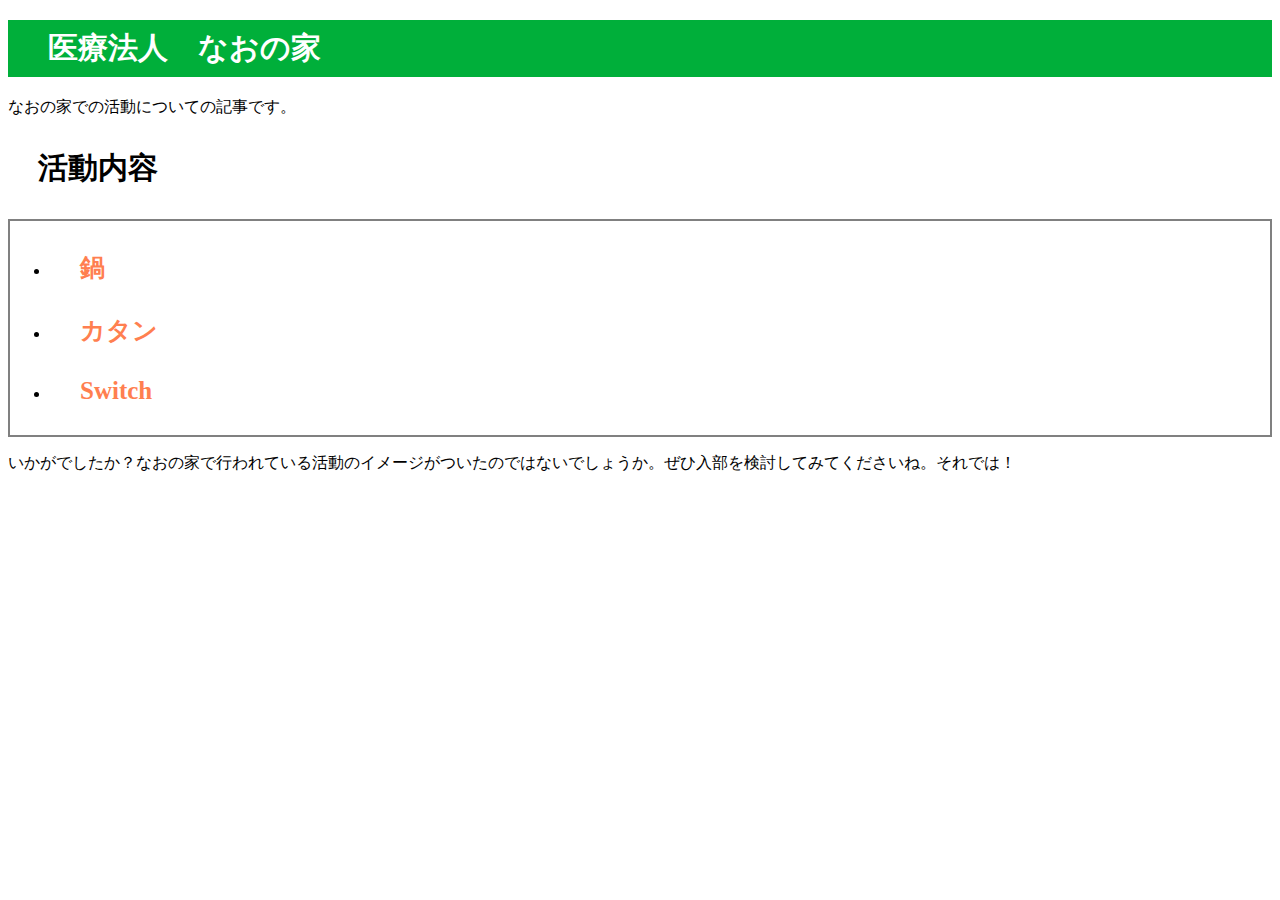
<file: index.html>
<!DOCTYPE html>
<html lang="ja">

<head>
    <meta charset="UTF-8">
    <meta http-equiv="X-UA-Compatible" content="IE=edge">
    <meta name="viewport" content="width=device-width, initial-scale=1.0">
    <title>医療法人　なおの家</title>
    <link rel="stylesheet" href="stylesheet.css">
</head>

<body>
    <h1>医療法人　なおの家</h1>
    <p>なおの家での活動についての記事です。</p>

    <h3>活動内容</h3>
    <ul>
        <li><a href="nabe.html" target="_self">
                <h2>鍋</h2>
            </a></li>
        <li><a href="katan.html" target="_self">
                <h2>カタン</h2>
            </a></li>
        <li><a href="switch.html" target="_self">
                <h2>Switch</h2>
            </a></li>
    </ul>


    <P>
        いかがでしたか？なおの家で行われている活動のイメージがついたのではないでしょうか。ぜひ入部を検討してみてくださいね。それでは！
    </P>
</body>

</html>
</file>
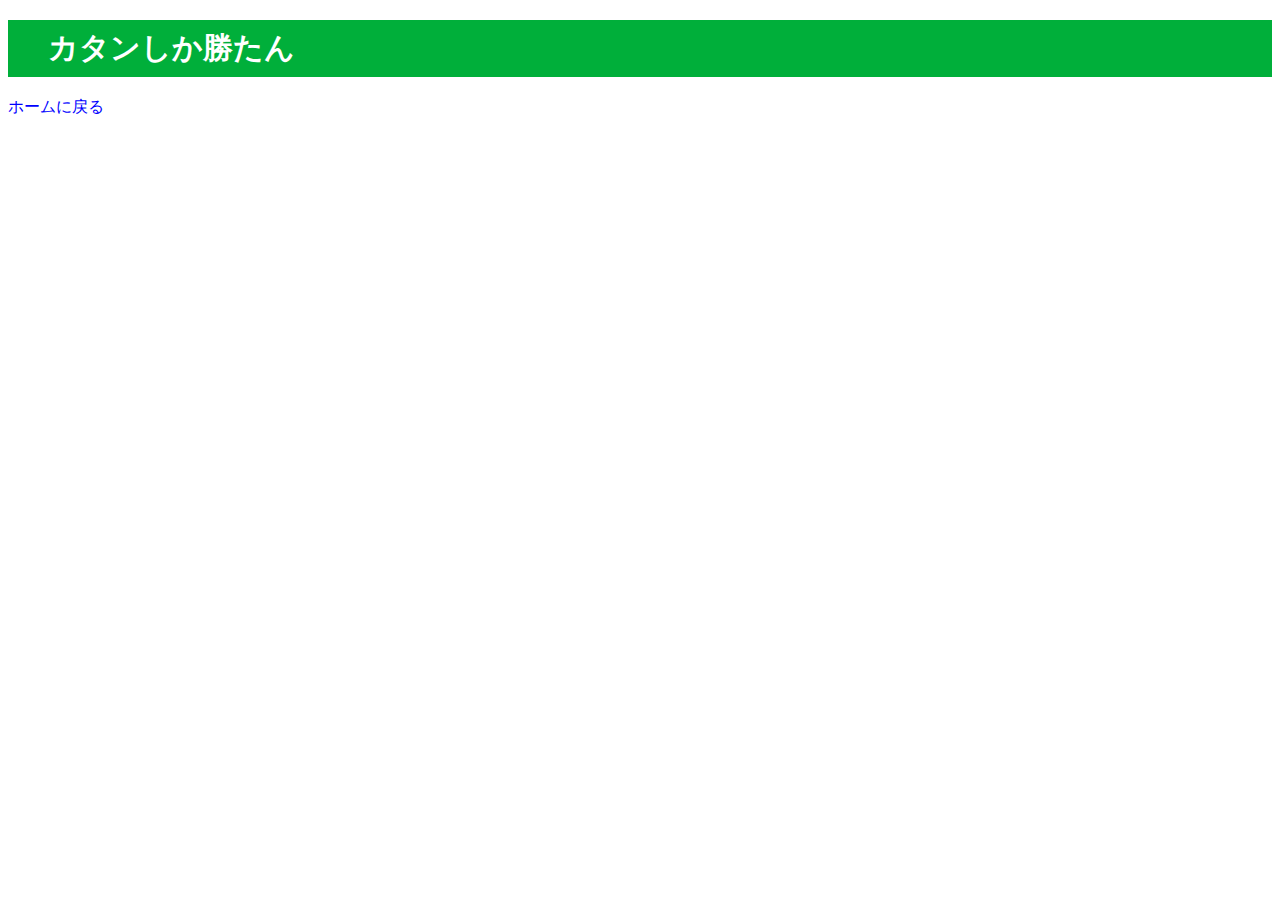
<file: katan.html>
<!DOCTYPE html>
<html lang="ja">
<head>
    <meta charset="UTF-8">
    <meta http-equiv="X-UA-Compatible" content="IE=edge">
    <meta name="viewport" content="width=device-width, initial-scale=1.0">
    <title>カタン</title>
    <link rel="stylesheet" href="stylesheet.css">
</head>


<body>
    <h1>
        カタンしか勝たん
    </h1>
    <a href="index.html" target="_self">
        <p>ホームに戻る</p>
    </a>
</body>
</html>
</file>
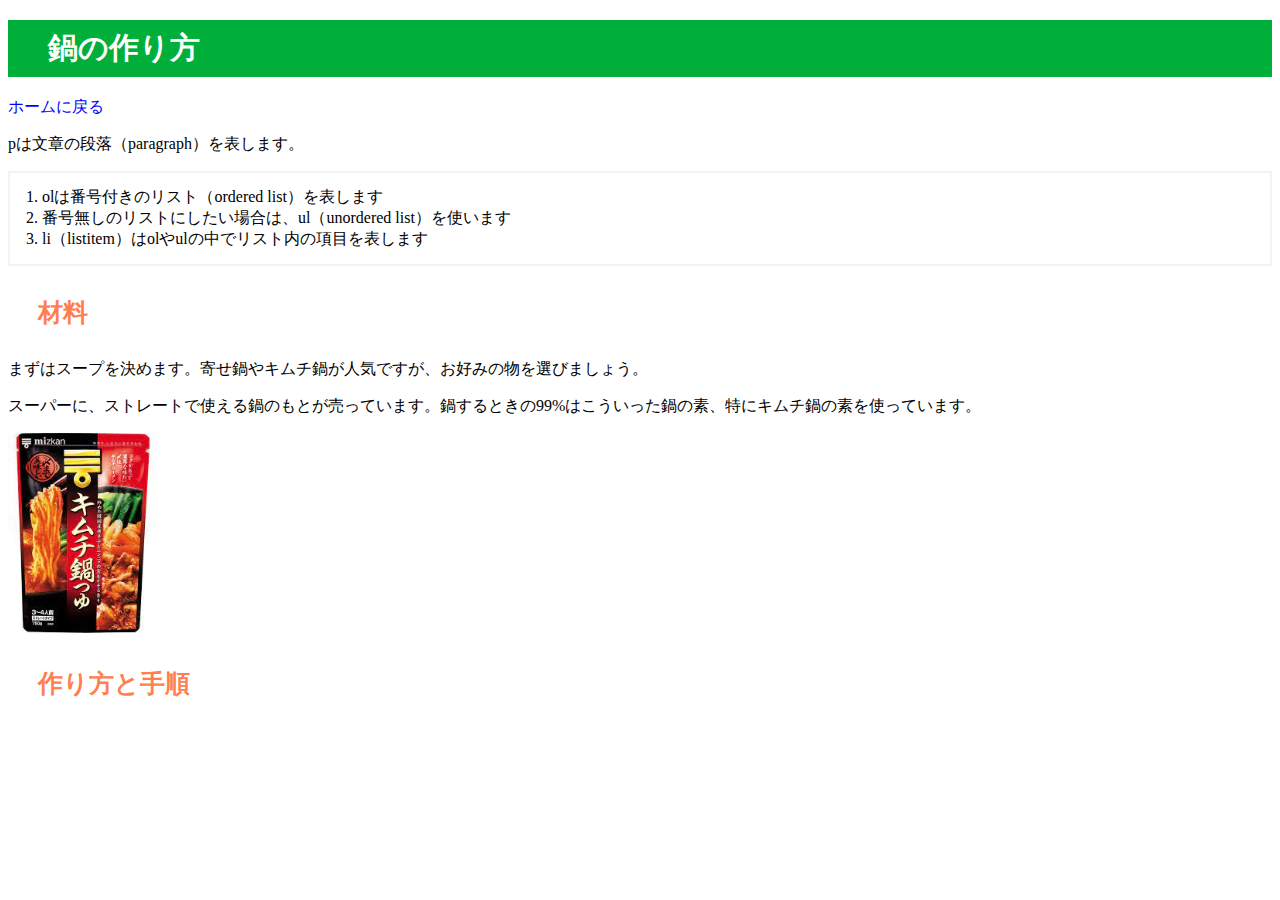
<file: nabe.html>
<!DOCTYPE html>
<html>



<head>
    <meta charset="utf-8">
    <meta name="viewport" content="width=device-width, initial-scale=1">
    <title>鍋の作り方</title>
    <link rel="stylesheet" href="stylesheet.css">

</head>


<!-- HTML -->

<body>
    <h1>鍋の作り方</h1>
    <a href="index.html" target="_self">
        <p>ホームに戻る</p>
    </a>
    <p>pは文章の段落（paragraph）を表します。</p>
    <ol>
        <li>olは番号付きのリスト（ordered list）を表します</li>
        <li>番号無しのリストにしたい場合は、ul（unordered list）を使います</li>
        <li>li（listitem）はolやulの中でリスト内の項目を表します</li>
    </ol>
    <h2>材料</h2>
    <p>まずはスープを決めます。寄せ鍋やキムチ鍋が人気ですが、お好みの物を選びましょう。</p>
    <p>スーパーに、ストレートで使える鍋のもとが売っています。鍋するときの99%はこういった鍋の素、特にキムチ鍋の素を使っています。</p>
    <a href="https://www.mizkan.co.jp/product/group/?gid=07300" target="_blank">
        <img src="kimchi.jfif" alt="キムチ鍋の素の画像が表示されます" width="150px"
            height="200px" title="キムチ鍋の素">
    </a>
    <h2>作り方と手順</h2>



    <!-- 
        <h2>活動内容</h2>
        <h2>メンバー紹介</h2>
        <h2>アクセス</h2>
    -->

</body>

</html>
</file>
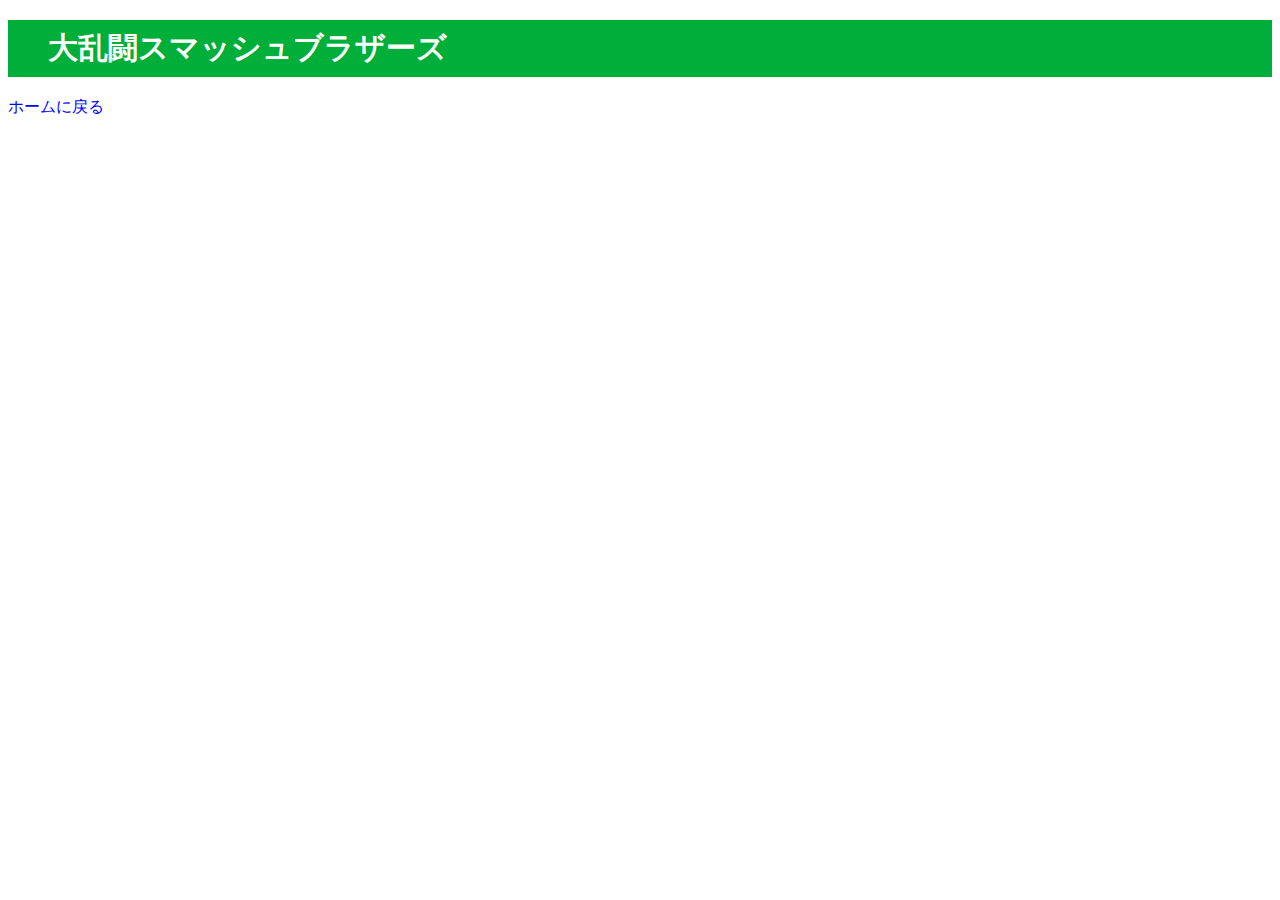
<file: switch.html>
<!DOCTYPE html>
<html lang="en">
<head>
    <meta charset="UTF-8">
    <meta http-equiv="X-UA-Compatible" content="IE=edge">
    <meta name="viewport" content="width=device-width, initial-scale=1.0">
    <title>Switch</title>
    <link rel="stylesheet" href="stylesheet.css">
</head>
<body>
    <h1>
        大乱闘スマッシュブラザーズ
    </h1>
    <a href="index.html" target="_self">
        <p>ホームに戻る</p>
    </a>
</body>
</html>
</file>
<file: stylesheet.css>
@charset "utf-8";

p {
    font-size: default;
}

a {
    text-decoration: none;
    color: blue;
}

h1 {
    /* 大見出し */
    font-size: 30px;
    background-color: #00af3a;
    color: #ffffff;
    padding: 8px 14px;
    padding-left: 40px;
}

h2 {
    font-size: 25px;
    color: coral;
    margin: 30px;
}

h3 {
    font-size: 30px;
    color: black;
    margin-left: 30px;

}

ol {
    border: 2px solid #F3F3F3;
    padding: 14px 14px 14px 32px;
}

ul{
    border: 2px solid gray;
    
}
</file>
